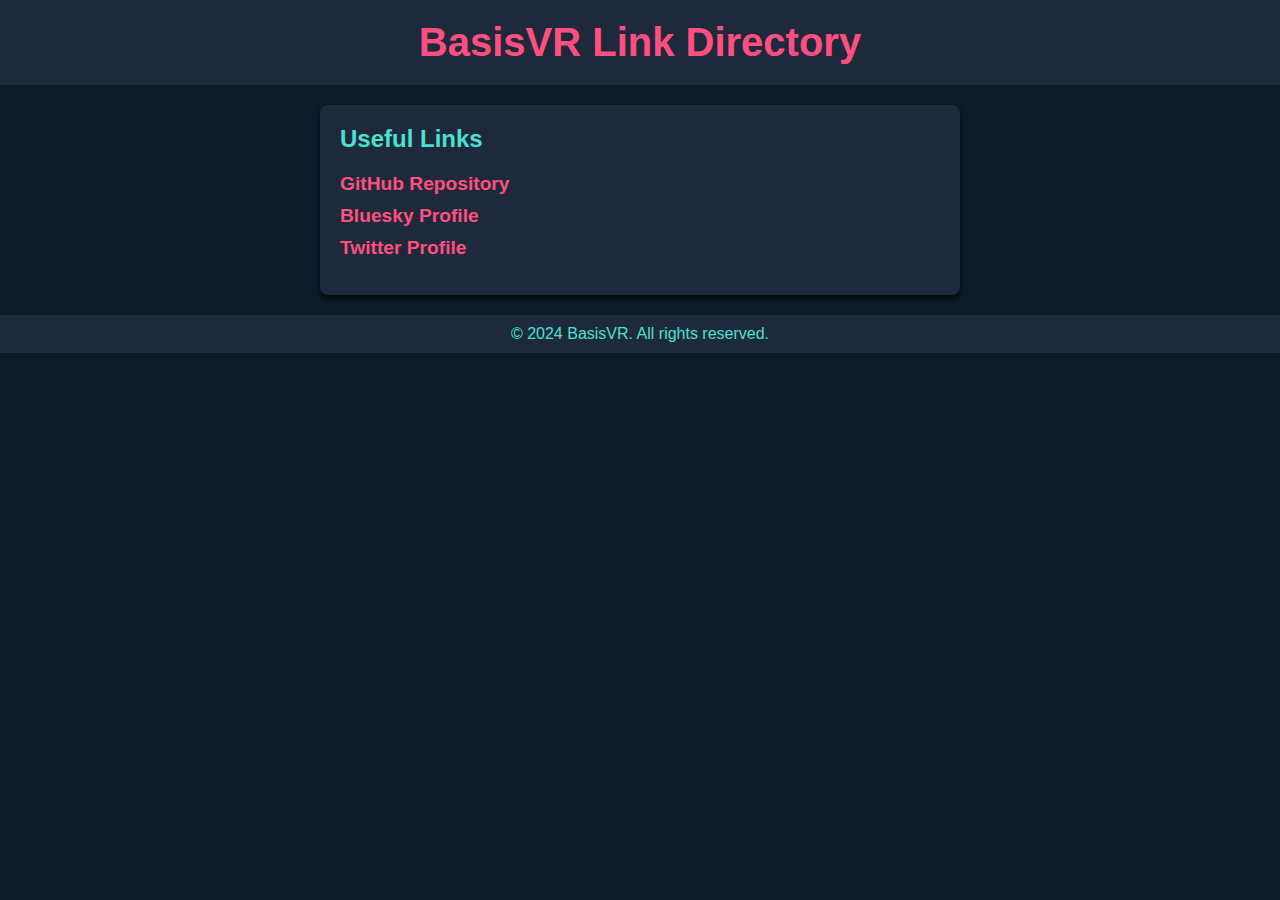
<file: index.html>
<!DOCTYPE html>
<html lang="en">
<head>
    <meta charset="UTF-8">
    <meta name="viewport" content="width=device-width, initial-scale=1.0">
    <title>BasisVR</title>
    <style>
        body {
            font-family: Arial, sans-serif;
            background-color: #0d1b2a; /* Deep navy blue */
            color: #ffffff; /* White for main text */
            margin: 0;
            padding: 0;
        }

        header {
            background-color: #1e293b; /* Slightly lighter navy */
            color: #ff4f81; /* Vibrant red-pink */
            padding: 20px;
            text-align: center;
        }

        h1 {
            margin: 0;
            font-size: 2.5em;
        }

        main {
            display: flex;
            justify-content: center;
            margin-top: 20px;
        }

        .link-container {
            width: 80%;
            max-width: 600px;
            background-color: #1e293b; /* Same lighter navy for uniformity */
            border-radius: 8px;
            box-shadow: 0 4px 6px rgba(0, 0, 0, 0.7);
            padding: 20px;
        }

        .link-container h2 {
            margin-top: 0;
            font-size: 1.5em;
            color: #4ce0d2; /* Teal for secondary highlights */
        }

        .links {
            list-style: none;
            padding: 0;
        }

        .links li {
            margin-bottom: 10px;
        }

        .links a {
            text-decoration: none;
            color: #ff4f81; /* Red-pink as main link color */
            font-weight: bold;
            font-size: 1.2em;
            transition: color 0.3s ease, text-shadow 0.3s ease;
        }

        .links a:hover {
            color: #9f7aea; /* Soft purple on hover */
            text-shadow: 0 0 10px #9f7aea; /* Glow effect */
        }

        footer {
            text-align: center;
            padding: 10px;
            background-color: #1e293b;
            color: #4ce0d2; /* Teal accent for footer */
            margin-top: 20px;
        }

        footer a {
            color: #ff4f81;
            text-decoration: none;
        }

        footer a:hover {
            color: #9f7aea; /* Matches link hover color */
        }
    </style>
</head>
<body>
    <header>
        <h1>BasisVR Link Directory</h1>
    </header>

    <main>
        <div class="link-container">
            <h2>Useful Links</h2>
            <ul class="links">
                <li><a href="https://github.com/BasisVR/Basis" target="_blank">GitHub Repository</a></li>
                <li><a href="https://bsky.app/profile/basisvr.org" target="_blank">Bluesky Profile</a></li>
                <li><a href="https://x.com/BasisVR" target="_blank">Twitter Profile</a></li>
            </ul>
        </div>
    </main>

    <footer>
        &copy; 2024 BasisVR. All rights reserved.
    </footer>
</body>
</html>
</file>
